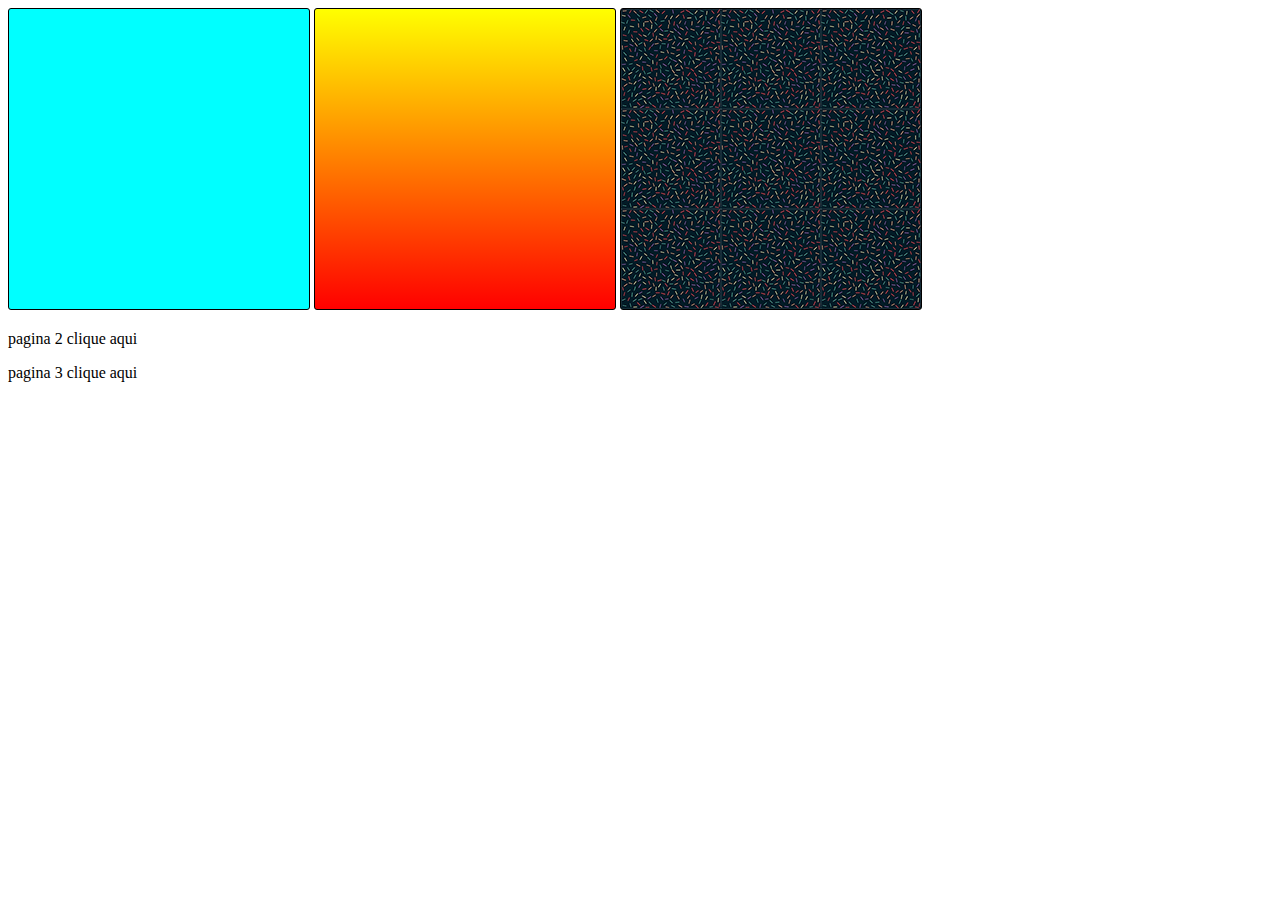
<file: pag/index.html>
<!DOCTYPE html>
<html lang="pt-br">
<head>
    <meta charset="UTF-8">
    <meta name="viewport" content="width=device-width, initial-scale=1.0">
    <title>img</title>
    <style>
        div.quadrado {
            display: inline-block;
            border: 1px solid black;
            background-color: gray;
            border-radius: 3px;
            width: 300px;
            height: 300px;

        }

        div#q1 {
            background-color: aqua;
        }

        div#q2 {
            background-image: linear-gradient( to bottom, yellow, red);
        }

        div#q3 {
            background-image: url(/img/pattern001.png);
        }

        a {
            text-decoration: none;
            color: black;
        }

    </style>
</head>


<body>

    <div class="quadrado" id="q1">
    
    </div>
 
    <div class="quadrado" id="q2">

    </div>

    <div class="quadrado" id="q3">

    </div>

        <p>pagina 2 <a href="pag002.html" class="remover">clique aqui</a></p>
        <p>pagina 3 <a href="pag003.html" class="remover"> clique aqui</a></p>

</body>
</html>
</file>
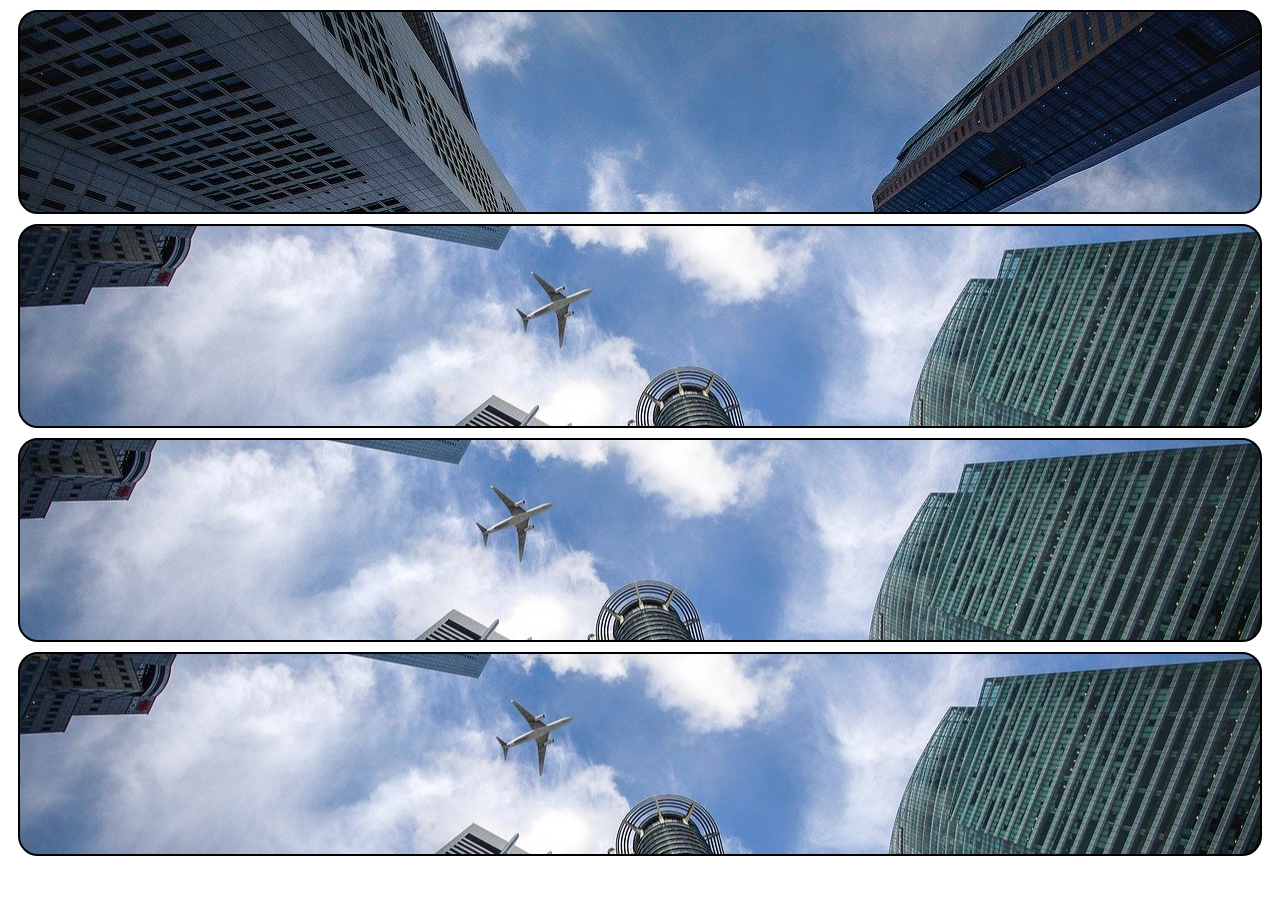
<file: pag/pag002.html>
<!DOCTYPE html>
<html lang="pt-br">
<head>
    <meta charset="UTF-8">
    <meta name="viewport" content="width=device-width, initial-scale=1.0">
    <title>pag002</title>
    <style>
        div.bloco {
            background-image: url(/img/wallpaper002.jpg);
            height: 200px;
            border: 2px solid black;
            border-radius: 20px;
            margin: 10px;
        }

        div#q1 {
            background-position: left top;
        }

        div#q2 {
            background-position: left center;
        }

        div#q3 {
            background-position: right center;
        }
        div#q4 {
            background-position: center center;
        }
    </style>
</head>
<body>
    <div class="bloco" id="q1">
        
    </div>

    <div class="bloco" id="q2">
        
    </div>

    <div class="bloco" id="q3">

    </div>

    <div class="bloco" id="q4">

    </div>
</body>
</html>
</file>
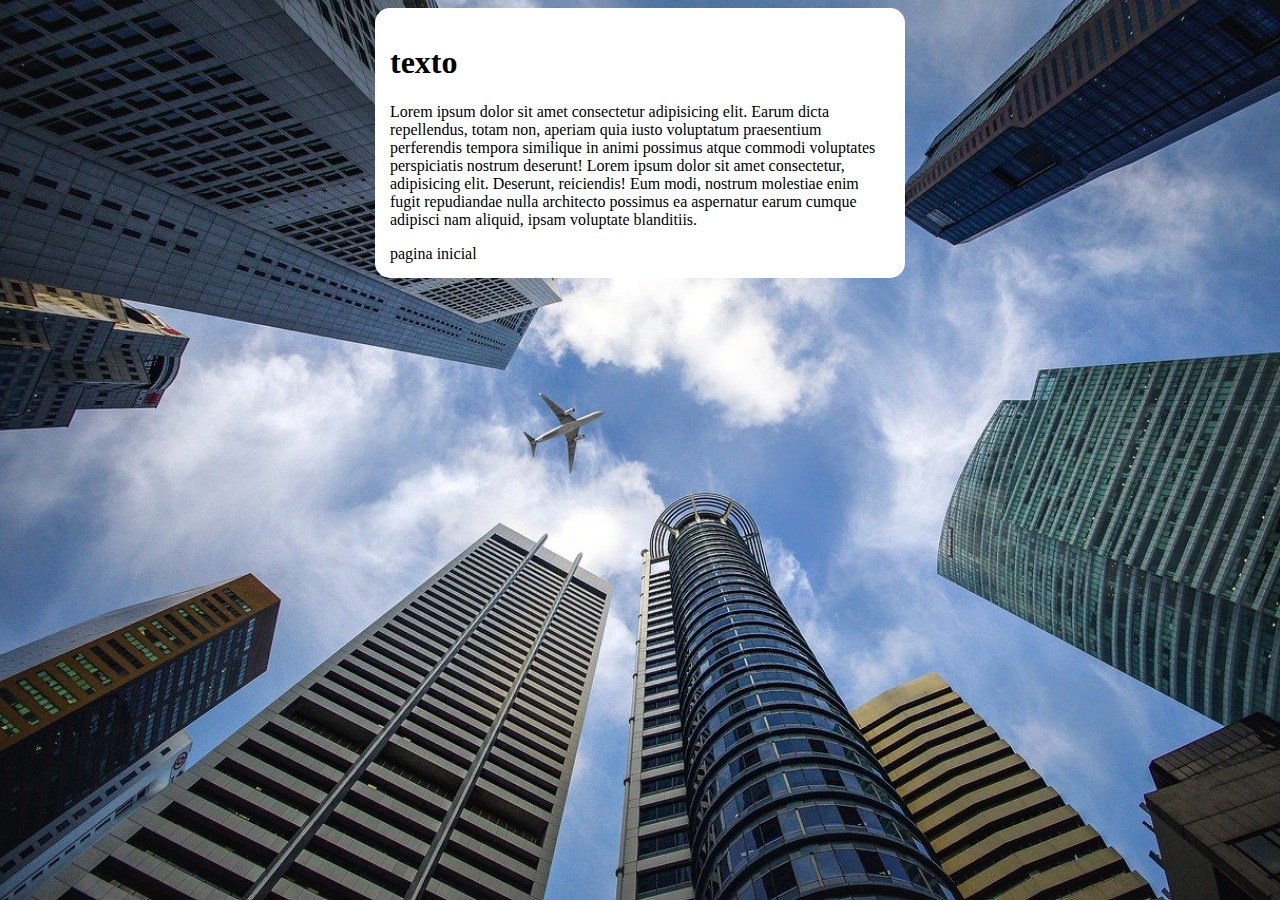
<file: pag/pag003.html>
<!DOCTYPE html>
<html lang="pt-br">
<head>
    <meta charset="UTF-8">
    <meta name="viewport" content="width=device-width, initial-scale=1.0">
    <title>fundo img</title>
    <style>
        body{
            background-color: black;
            background-image: url(/img/wallpaper002.jpg);
            background-repeat: no-repeat;
            background-size: cover;
            background-attachment: fixed;
        }
        main {
            background-color: white;
            width: 500px;
            margin-top: 30px;
            margin: auto;
            padding: 15px;
            border-radius: 15px;
        }

        a {
            text-decoration: none;
            color: black;
        }

        a:hover {
            color: red;
        }
    </style>
</head>
<body>
    <main>
        <h1>texto</h1>
        <p>Lorem ipsum dolor sit amet consectetur adipisicing elit. Earum dicta repellendus, totam non, aperiam quia iusto voluptatum praesentium perferendis tempora similique in animi possimus atque commodi voluptates perspiciatis nostrum deserunt! Lorem ipsum dolor sit amet consectetur, adipisicing elit. Deserunt, reiciendis! Eum modi, nostrum molestiae enim fugit repudiandae nulla architecto possimus ea aspernatur earum cumque adipisci nam aliquid, ipsam voluptate blanditiis.</p>
        <a href="index.html"> pagina inicial</a>
    </main>
</body>
</html>
</file>
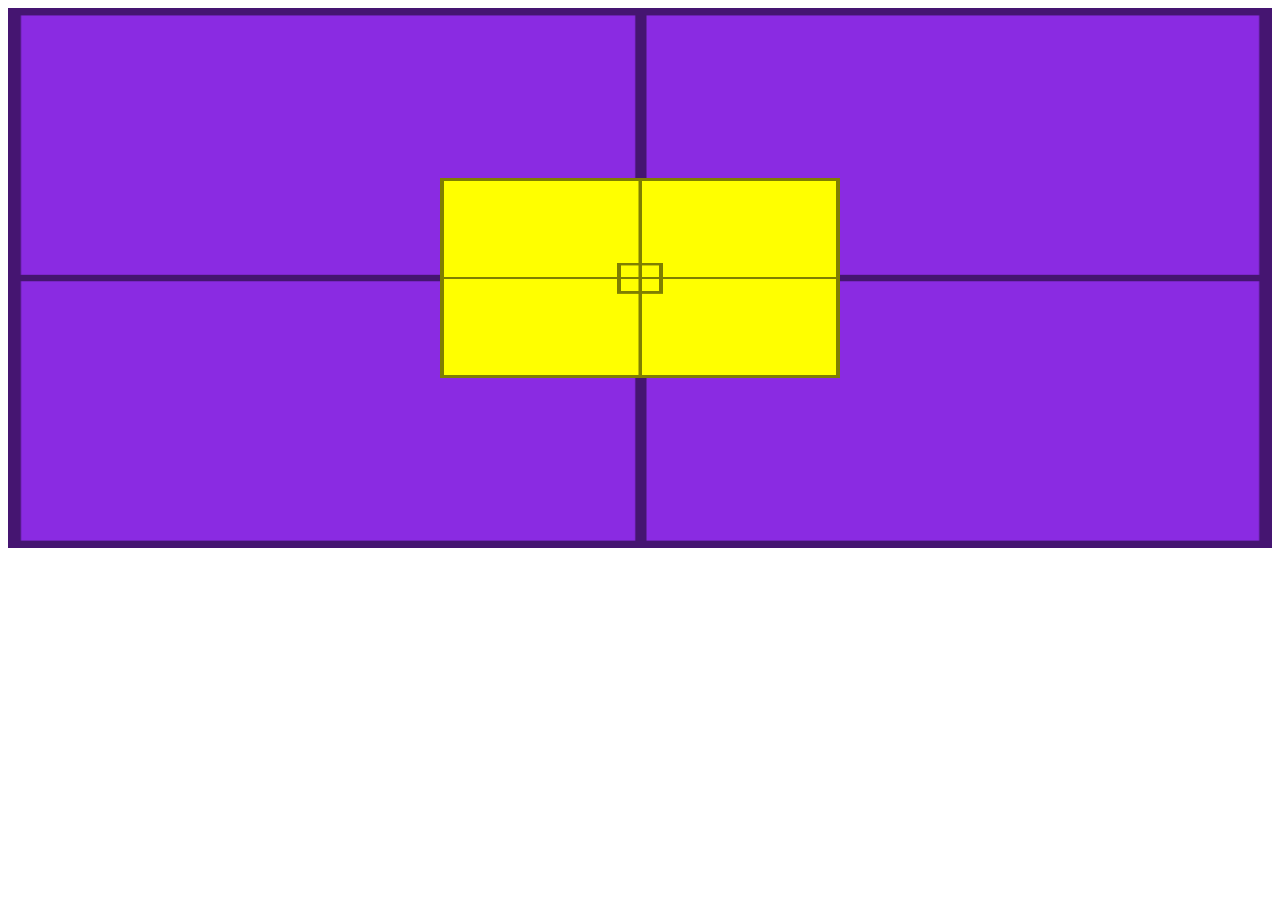
<file: pag/pag004.html>
<!DOCTYPE html>
<html lang="en">
<head>
    <meta charset="UTF-8">
    <meta name="viewport" content="width=device-width, initial-scale=1.0">
    <title>Document</title>
    <style>
        #container {
            background-image: url(/img/target001.png);
            background-size: 100% 100%;

            position: relative;
            height: 500px;
            background-color: blueviolet;
            padding: 20px;
        }

        #conteudo {
            background-image: url(/img/target001.png);
            background-size: 100% 100%;


            position: absolute;
            height: 200px;
            background-color: yellow;
            width: 400px;

            left: 50%;
            top: 50%;
        
            transform: translate(-50%, -50%);    
        }
    </style>
</head>
<body>
    <section id="container">
        <article id="conteudo">

        </article>
    </section>


</body>
</html>
</file>
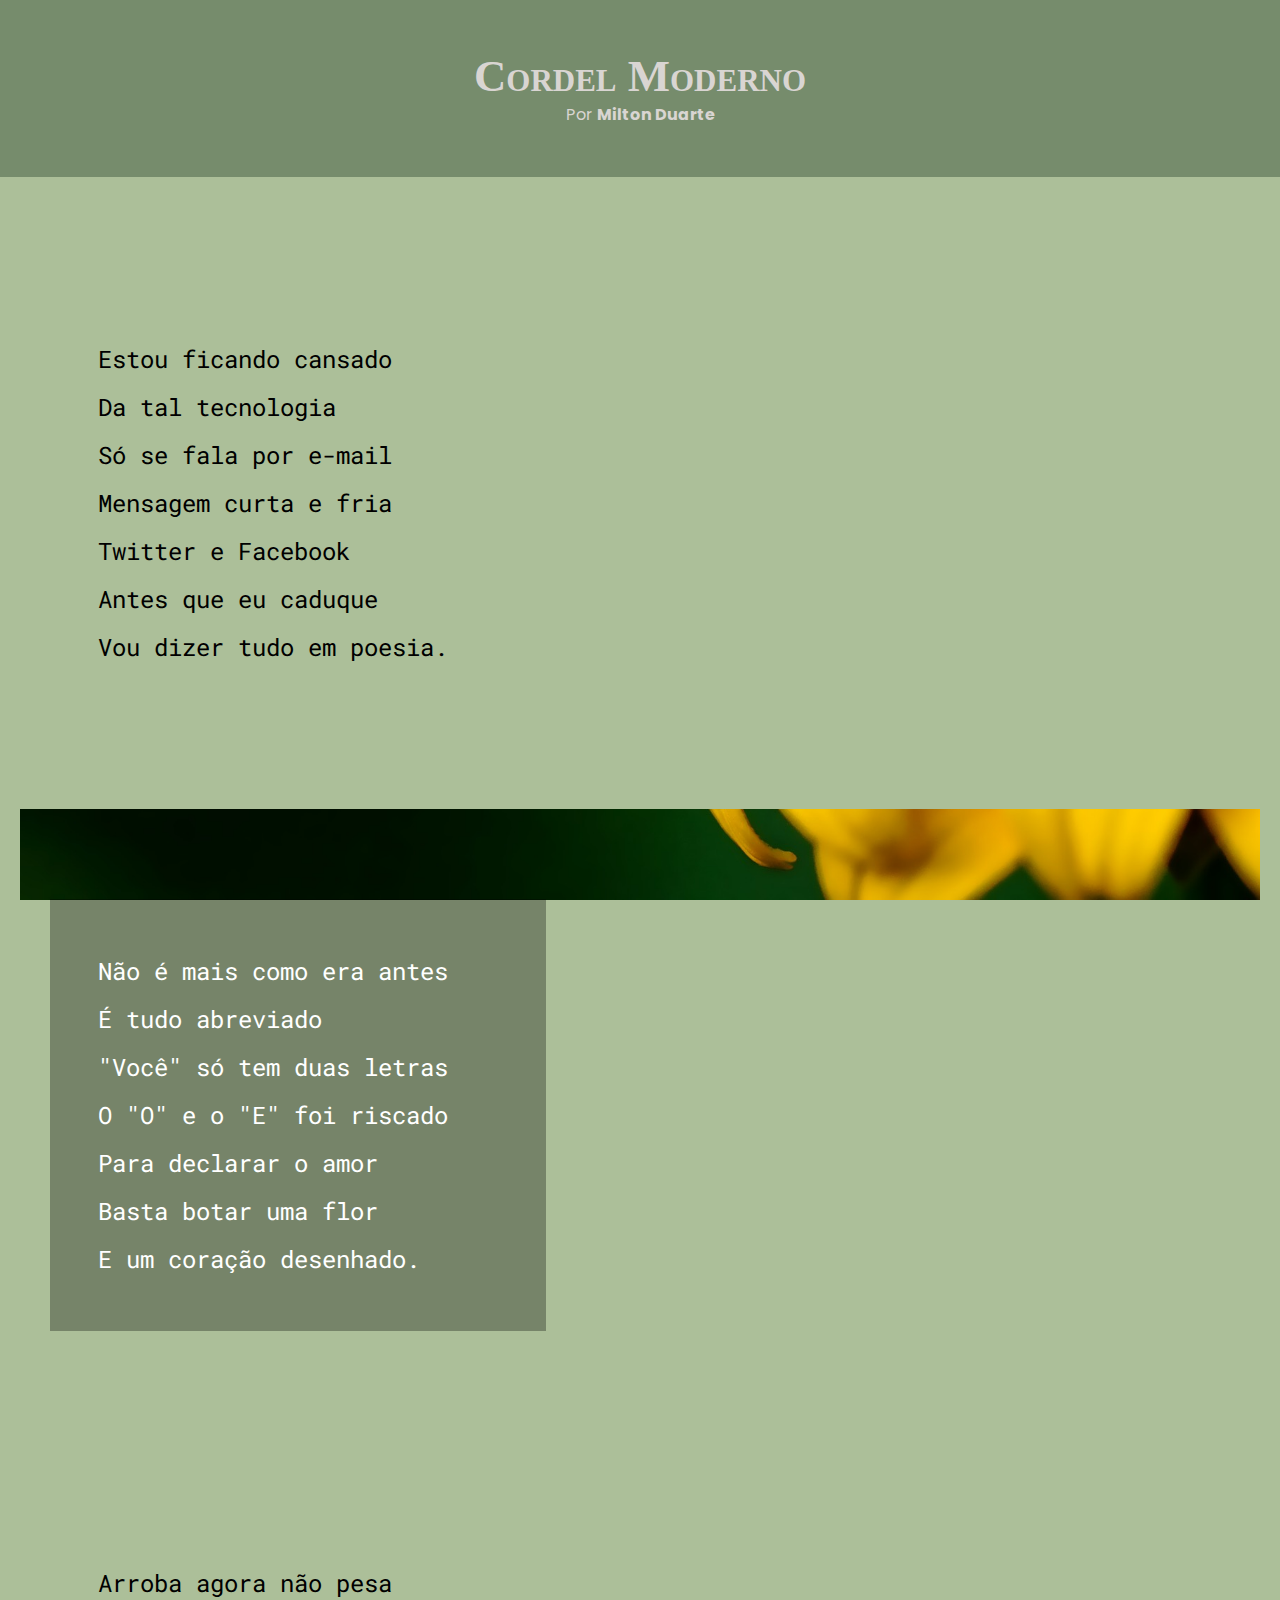
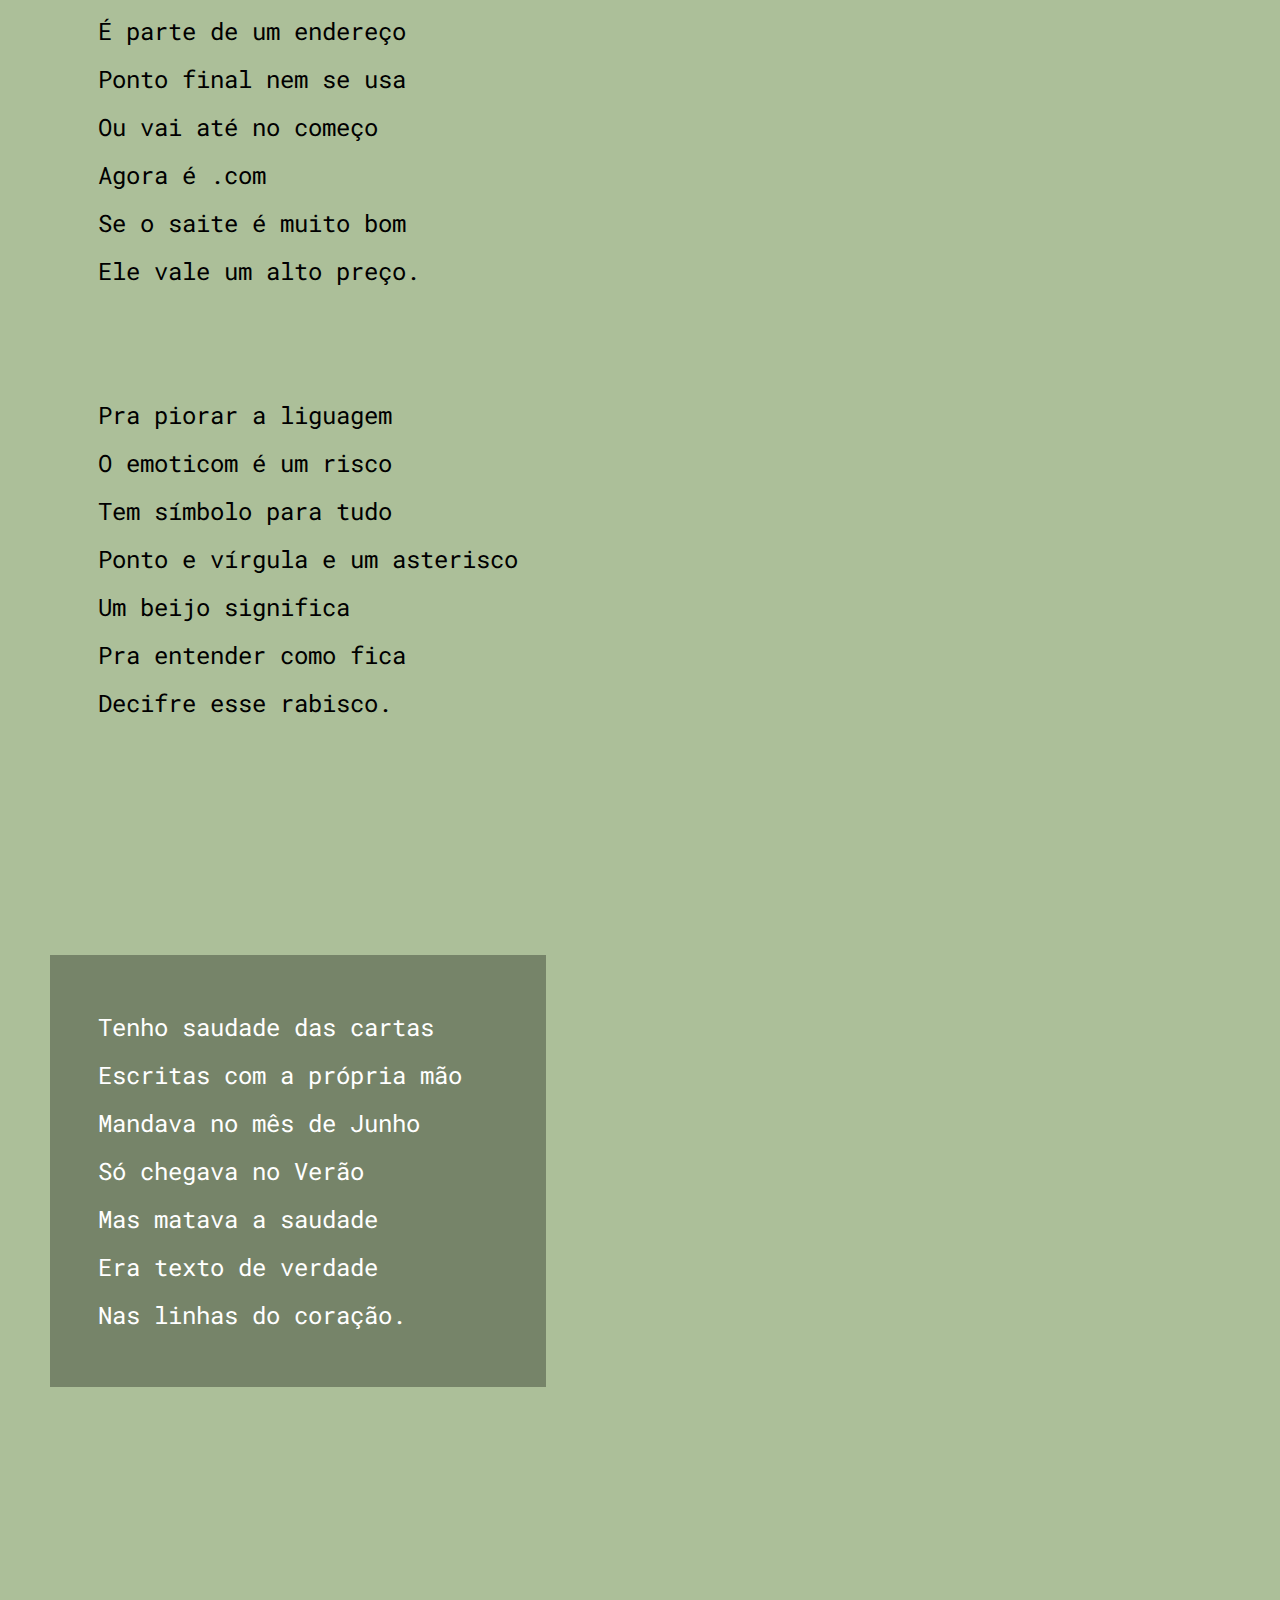
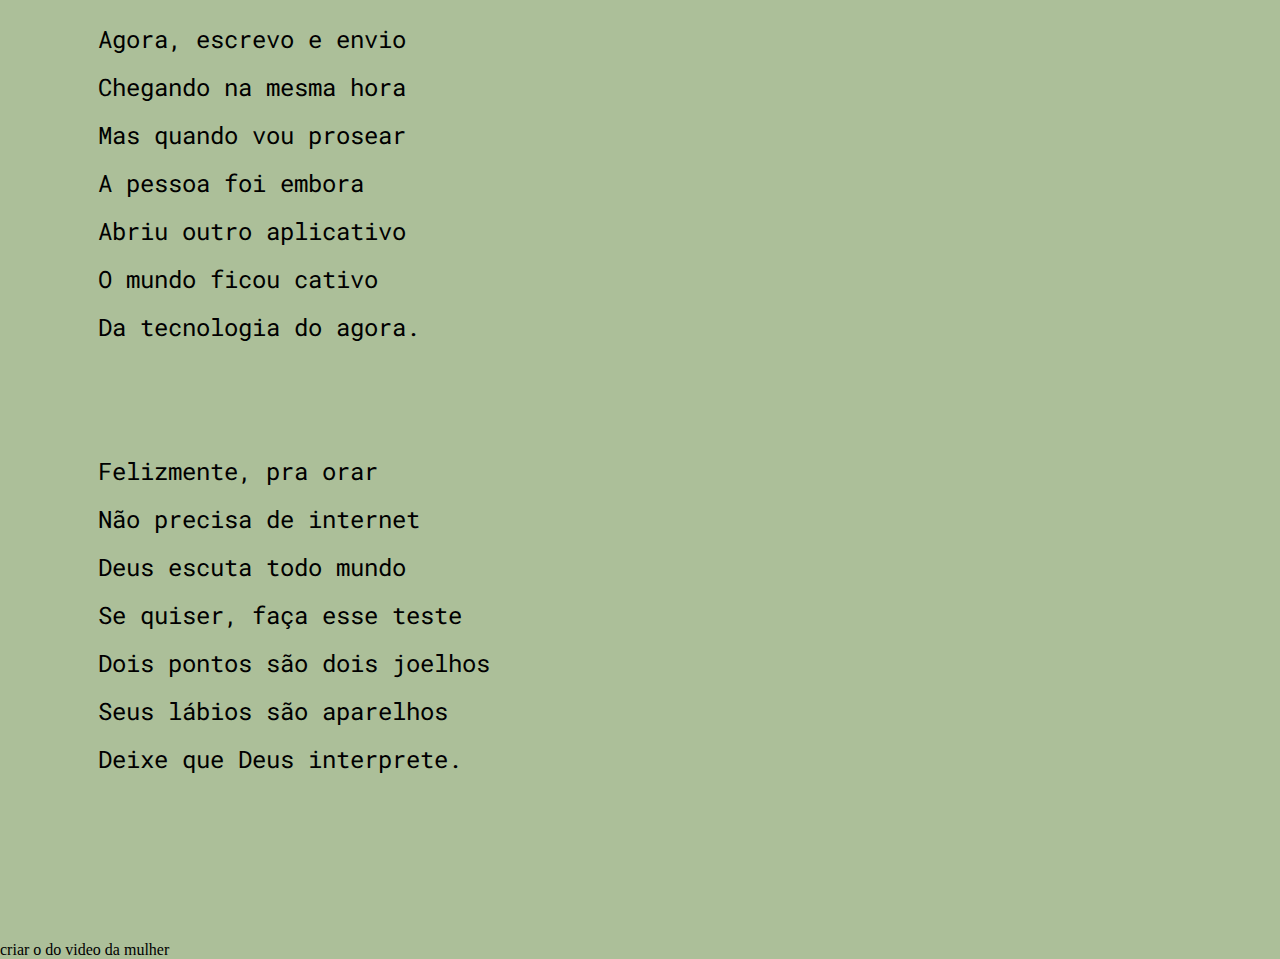
<file: pag/pag005.html>
<!DOCTYPE html>
<html lang="pt-br">
<head>
    <meta charset="UTF-8">
    <meta name="viewport" content="width=device-width, initial-scale=1.0">
    <title>Cordel</title>
<link rel="stylesheet" href="/estilo/style2.css">
</head>
<body>
    <header>
        <h1>Cordel Moderno</h1>
        <p class="Milton">Por <a href= "https://www.recantodasletras.com.br/poesias/3186743 ">Milton Duarte</a></p>
    </header>
<main>
    
        <section class="normal">
            <p>
                Estou ficando cansado</br>
                Da tal tecnologia</br>
                Só se fala por e-mail</br>
                Mensagem curta e fria</br>
                Twitter e Facebook</br>
                Antes que eu caduque</br>
                Vou dizer tudo em poesia.
            </p>
        </section>
    
    
    
        <section class="img" id="img1">
            <p>
                Não é mais como era antes<br>
                É tudo abreviado<br>
                "Você" só tem duas letras<br>
                O "O" e o "E" foi riscado<br>
                Para declarar o amor<br>
                Basta botar uma flor<br>
                E um coração desenhado.
            </p>
        </section>
    
    
        <section class="normal">
            <p>
                Arroba agora não pesa<br>
                É parte de um endereço<br>
                Ponto final nem se usa<br>
                Ou vai até no começo<br>
                Agora é .com<br>
                Se o saite é muito bom<br>
                Ele vale um alto preço.
            </p>
            <p>
                Pra piorar a liguagem<br>
                O emoticom é um risco<br>
                Tem símbolo para tudo<br>
                Ponto e vírgula e um asterisco<br>
                Um beijo significa<br>
                Pra entender como fica<br>
                Decifre esse rabisco.
            </p>
        </section>
    
    <section class="img" id="img2">
            <p>
                Tenho saudade das cartas<br>
                Escritas com a própria mão<br>
                Mandava no mês de Junho<br>
                Só chegava no Verão<br>
                Mas matava a saudade<br>
                Era texto de verdade<br>
                Nas linhas do coração.
            </p>
    </section>
    
        <section class="normal">
            <p>
                Agora, escrevo e envio<br>
                Chegando na mesma hora<br>
                Mas quando vou prosear<br>
                A pessoa foi embora<br>
                Abriu outro aplicativo<br>
                O mundo ficou cativo<br>
                Da tecnologia do agora.
            </p>
            <p>
                Felizmente, pra orar<br>
                Não precisa de internet<br>
                Deus escuta todo mundo<br>
                Se quiser, faça esse teste<br>
                Dois pontos são dois joelhos<br>
                Seus lábios são aparelhos<br>
                Deixe que Deus interprete.
            </p>
        </section>
</main>

<footer> criar o do video da mulher</footer>
</body>
</html>
</file>
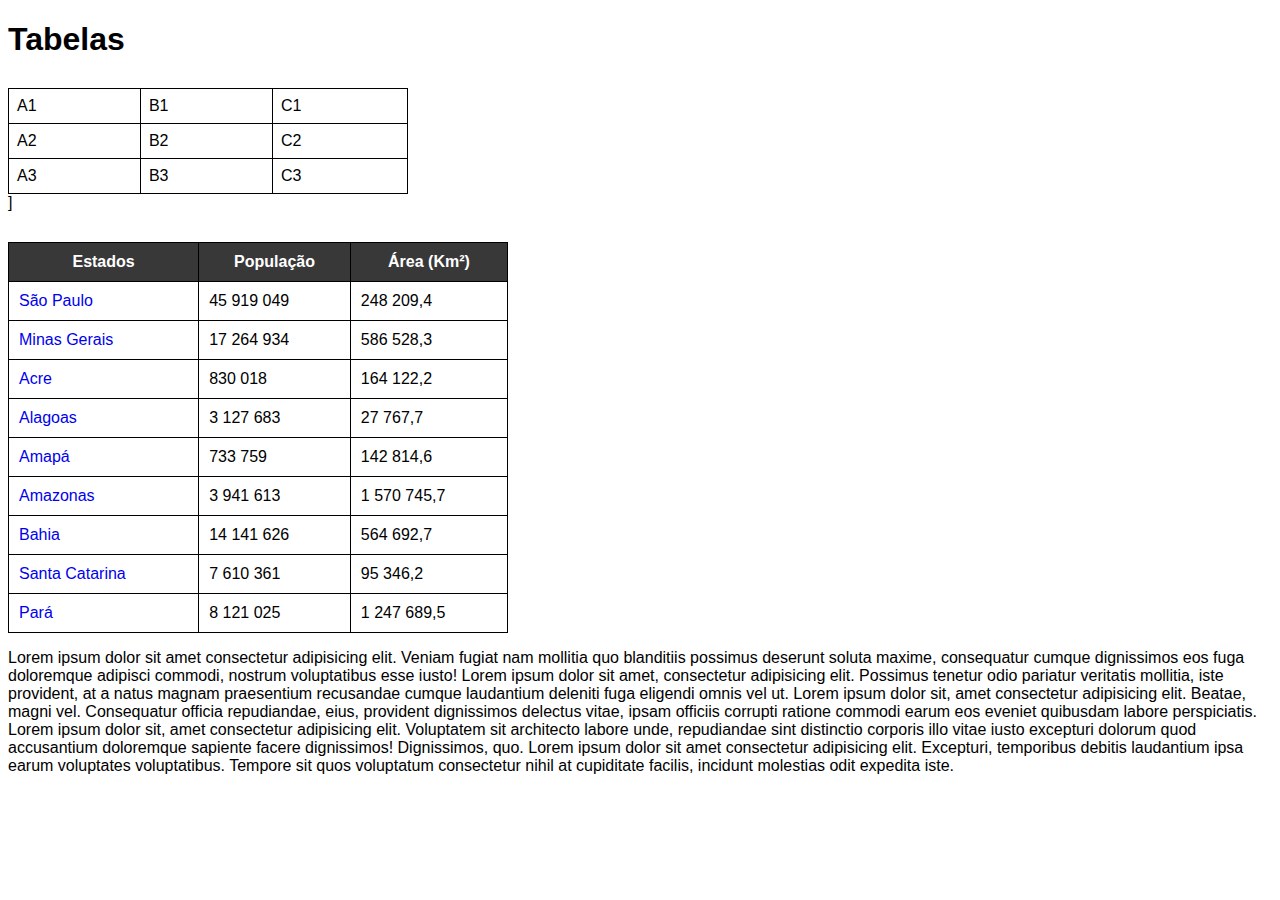
<file: pag/pag006.html>
<!DOCTYPE html>
<html lang="pt-br">
<head>
    <meta charset="UTF-8">
    <meta name="viewport" content="width=device-width, initial-scale=1.0">
    <title>tabelas</title>
    <style>
        table#tabela1 {
            width: 400px;
            border-collapse: collapse;
        }

        td.td1 {
            border:  1px, solid, black;
            padding: 8px;
        }


        body {
            font-family: Arial, Helvetica, sans-serif;
        }

        table {
            margin-top: 30px;
            width: 500px;
            border-collapse: collapse;
            position: relative;
        }

        thead > tr > th {
            position: sticky;
            top: 0;
            background-color: #383838;

        }

        td, th {
            border: 1px, solid, black;
            padding: 10px;

        }

        td > a {
            text-decoration: none;
        }

        thead {
            background-color: gray;
            color: white;
        }        


    </style>
</head>
<body>

    <h1>Tabelas</h1>
        <table id="tabela1">
            <tr class="tr1">
                <td class="td1">A1</td>
                <td class="td1">B1</td>
                <td class="td1">C1</td>
            </tr>
            <tr class="tr1">
                <td class="td1">A2</td>
                <td class="td1">B2</td>
                <td class="td1">C2</td>
            </tr>
            <tr class="tr1">
                <td class="td1">A3</td>
                <td class="td1">B3</td>
                <td class="td1">C3</td>
            </tr>

        </table>

        <table>
            <thead>
                <tr>
                    <th>Estados</th>
                    <th>População</th>
                    <th>Área (Km²)</th>
                </tr>
            </thead>
            <tbody>
                <tr>
                    <td><a href="https://pt.wikipedia.org/wiki/São_Paulo_(estado)">São Paulo</a></td>
                    <td>45 919 049</td>
                    <td>248 209,4</td>
                </tr>
                <tr>
                    <td><a href="https://pt.wikipedia.org/wiki/Minas_Gerais">Minas Gerais</a></td>
                    <td>17 264 934</td>
                    <td>586 528,3</td>
                </tr>
                <tr>
                    <td><a href="https://pt.wikipedia.org/wiki/Acre">Acre</a></td>
                    <td>830 018</td>
                    <td>164 122,2</td>
                </tr>
                <tr>
                    <td><a href="https://pt.wikipedia.org/wiki/Alagoas">Alagoas</a></td>]
                    <td>3 127 683</td>
                    <td>27 767,7</td>
                </tr>
                <tr>
                    <td><a href="https://pt.wikipedia.org/wiki/Amapá">Amapá</a></td>
                    <td>733 759</td>
                    <td>142 814,6</td>
                </tr>
                <tr>
                    <td><a href="https://pt.wikipedia.org/wiki/Amazonas">Amazonas</a></td>
                    <td>3 941 613</td>
                    <td>1 570 745,7</td>
                </tr>
                <tr>
                    <td><a href="https://pt.wikipedia.org/wiki/Bahia">Bahia</a></td>
                    <td>14 141 626</td>
                    <td>564 692,7</td>
                </tr>
                <tr>
                    <td><a href="https://pt.wikipedia.org/wiki/Santa_Catarina">Santa Catarina</a></td>
                    <td>7 610 361</td>
                    <td>95 346,2</td>
                </tr>
                <tr>
                    <td><a href="https://pt.wikipedia.org/wiki/Pará">Pará</a></td>
                    <td>8 121 025</td>
                    <td>1 247 689,5</td>
                </tr>
            </tbody>
            <tfoot>

            </tfoot>
        </table>
        <p>Lorem ipsum dolor sit amet consectetur adipisicing elit. Veniam fugiat nam mollitia quo blanditiis possimus deserunt soluta maxime, consequatur cumque dignissimos eos fuga doloremque adipisci commodi, nostrum voluptatibus esse iusto! Lorem ipsum dolor sit amet, consectetur adipisicing elit. Possimus tenetur odio pariatur veritatis mollitia, iste provident, at a natus magnam praesentium recusandae cumque laudantium deleniti fuga eligendi omnis vel ut. Lorem ipsum dolor sit, amet consectetur adipisicing elit. Beatae, magni vel. Consequatur officia repudiandae, eius, provident dignissimos delectus vitae, ipsam officiis corrupti ratione commodi earum eos eveniet quibusdam labore perspiciatis. Lorem ipsum dolor sit, amet consectetur adipisicing elit. Voluptatem sit architecto labore unde, repudiandae sint distinctio corporis illo vitae iusto excepturi dolorum quod accusantium doloremque sapiente facere dignissimos! Dignissimos, quo. Lorem ipsum dolor sit amet consectetur adipisicing elit. Excepturi, temporibus debitis laudantium ipsa earum voluptates voluptatibus. Tempore sit quos voluptatum consectetur nihil at cupiditate facilis, incidunt molestias odit expedita iste.</p>

        
</body>
</html>
</file>
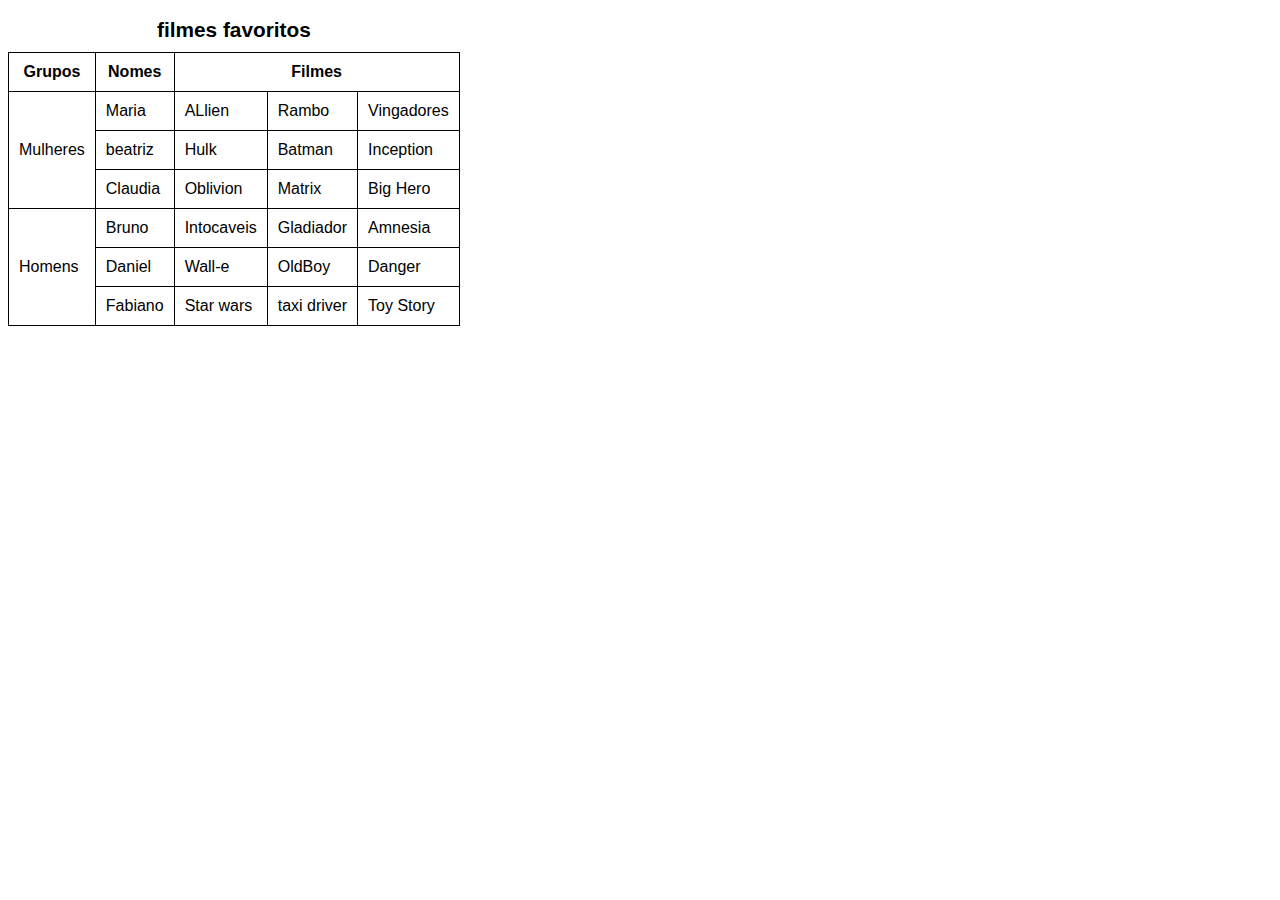
<file: pag/pag007.html>
<!DOCTYPE html>
<html lang="pt-br">
<head>
    <meta charset="UTF-8">
    <meta name="viewport" content="width=device-width, initial-scale=1.0">
    <title>Mesclagem de células</title>
    <style>
        body {
            font-family: Arial, Helvetica, sans-serif;
        }

        table {
            border-collapse: collapse;
        }

        caption {
            font-size: 1.3em;
            font-weight: bold;
            padding: 10px;
        }

            th, td {
                border: 1px solid black;
                padding: 10px;
            }
    </style>
</head>
<body>
    <table>
        <caption>
            filmes favoritos
        </caption>
        <thead>
            <tr>
                <th>Grupos</th>
                <th>Nomes</th>
                <th colspan="3">Filmes</th>
            </tr>
        </thead>
        <tbody>
            <tr>
                <td rowspan="3">Mulheres</td>
                <td>Maria</td>
                <td>ALlien</td>
                <td>Rambo</td>
                <td>Vingadores</td>
            </tr>
            <tr>
                <td>beatriz</td>
                <td>Hulk</td>
                <td>Batman</td>
                <td>Inception</td>
            </tr>
            <tr>
                <td>Claudia</td>
                <td>Oblivion</td>
                <td>Matrix</td>
                <td>Big Hero</td>
            </tr>
            <tr>
                <td rowspan="3">Homens</td>
                <td>Bruno</td>
                <td>Intocaveis</td>
                <td>Gladiador</td>
                <td>Amnesia</td>
            </tr>
            <tr>
                <td>Daniel</td>
                <td>Wall-e</td>
                <td>OldBoy</td>
                <td>Danger</td>
            </tr>
            <tr>
                <td>Fabiano</td>
                <td>Star wars</td>
                <td>taxi driver</td>
                <td>Toy Story</td>
            </tr>
        </tbody>
    </table>
</body>
</html>
</file>
<file: estilo/style2.css>
@charset "UTF-8";
@import url('https://fonts.googleapis.com/css2?family=Roboto+Mono:ital,wght@0,100..700;1,100..700&display=swap');
@import url('https://fonts.googleapis.com/css2?family=Poppins:ital,wght@0,100;0,200;0,300;0,400;0,500;0,600;0,700;0,800;0,900;1,100;1,200;1,300;1,400;1,500;1,600;1,700;1,800;1,900&display=swap');

:root {
    --cor1: #768C6C;
    --cor2: #4A593F;
    --cor3: #ACBF99;
    --cor4: #D9D5D2;
    --cor5: #0D0D0D;
    --cor6: #A6A6A6;
    --cor7: #595959;

    --font-destaque: "Roboto Mono", monospace, "Poppins";
    --font-principal: "Poppins", sans-serif;
}

* {
    padding: 0px;
    margin: 0px;
}

body {
    background-color: var(--cor3);
    min-height: 100vh;
}

header {
    background-color: var(--cor1);
    text-align: center;
    color: var(--cor4);
}

header > h1 {
    padding-top: 50px;
    font-variant: small-caps;
    font-size: 3.5vw;
}

header > p {
    padding-bottom: 50px;
    font-family: var(--font-principal);
}

a {
    text-decoration: none;
    color: var(--cor4);
    font-weight: bold;
}

a:hover {
    color: var(--cor7);
    text-decoration: underline;
}


main {
    margin: auto;
    padding: 20px;
}

section {
    padding-top: 10vh;
    padding-bottom: 10vh;
    line-height: 2em;
    padding-left: 30px;
    font-family: var(--font-destaque);
    font-size: 1.5em;
}

section > p {
    padding: 2em;
}

section.normal {
    /*background-color: #4A593F;*/
    color: black;
}

section.img{
    /*background-color: black;*/
    color: white;
}

section#img1 {
    background-image: url(/img/Cordel/background001.jpg);
    background-position: right center;
    background-size: cover;
    background-attachment: fixed;
}

section#img2 {
    background-image: url(/img/Cordel/background002.jpg);
    background-position: right center;
    background-size: cover;
    background-attachment: fixed;
}

section.img > p {
    width: 400px;
    background-color: rgba(0, 0, 0, 0.308);
}
</file>
